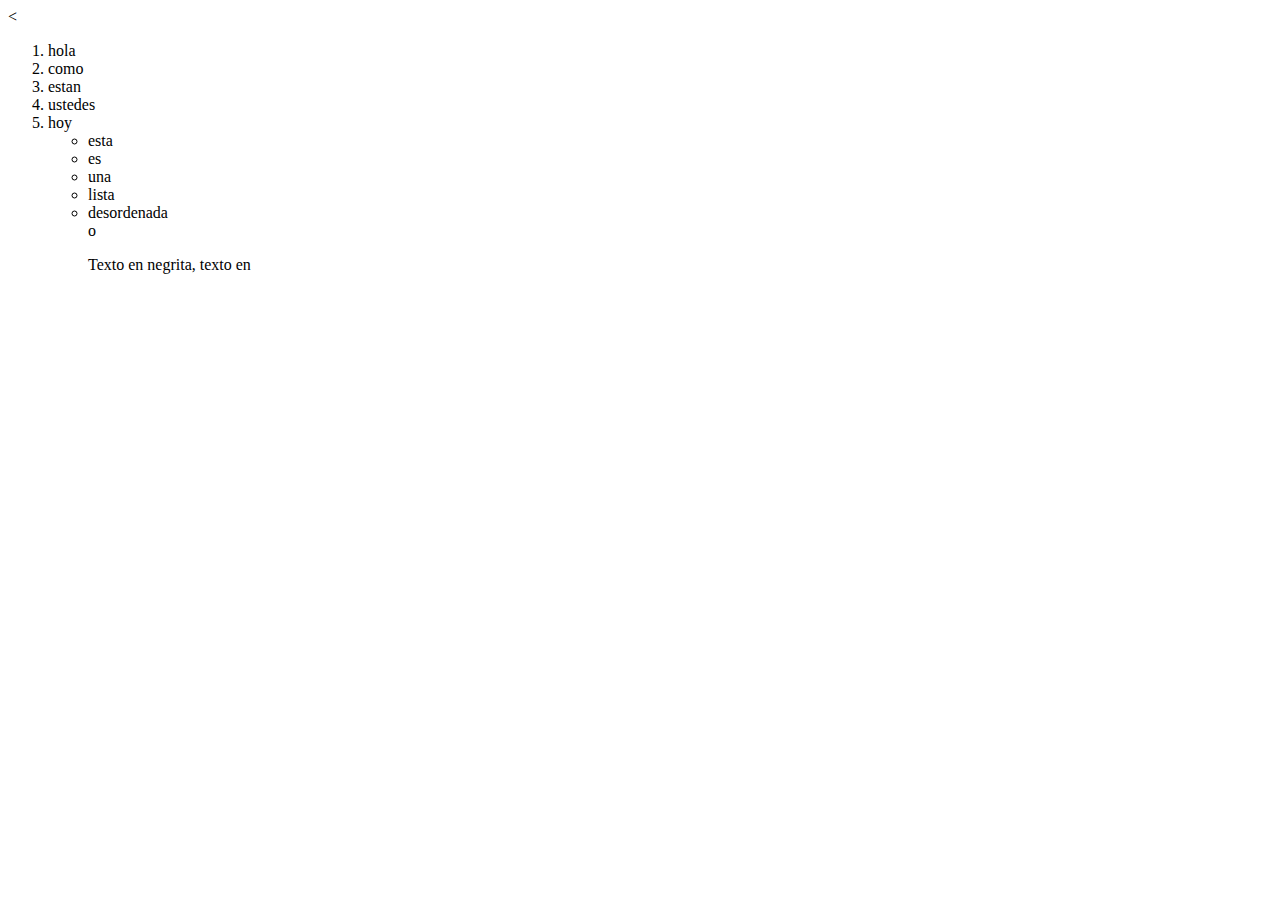
<file: html/index.html>
<!DOCTYPE html>
<<link rel="sttle.css" href="/css/master.css">
<ol>
  <li>hola</li>
  <li>como</li>
  <li>estan</li>
  <li span="cursiva verde">ustedes</li>
  <li>hoy</li>
  <ul>
    <li>esta</li>
    <li>es</li>
    <li>una</li>
    <li>lista</li>
    <li>desordenada</li>o
    <p> Texto en <span class="texto-loco">negrita</span>, texto en <span class="cursiva amarillo">
</file>
